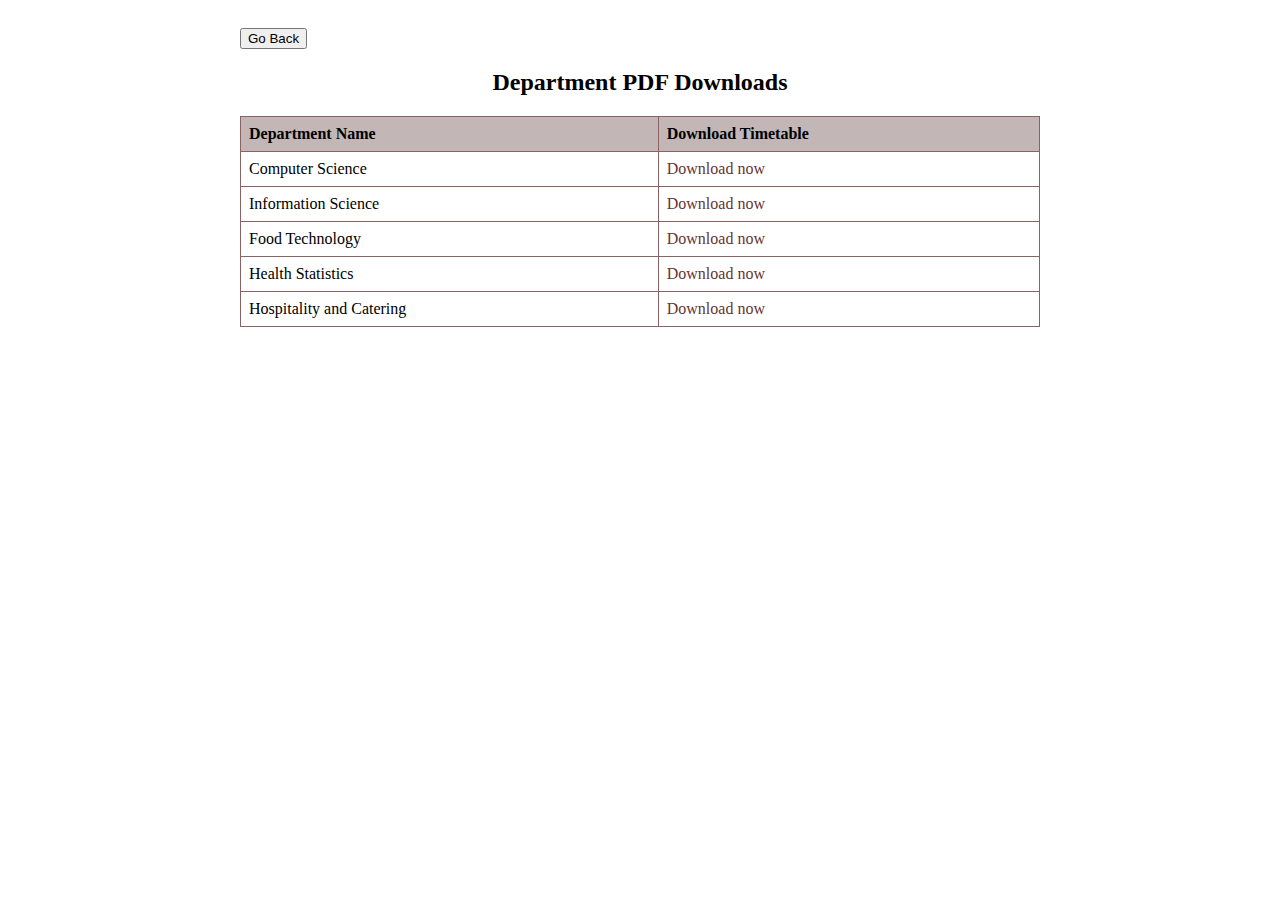
<file: timetable.html>
<!DOCTYPE html>
<html>
<head>
    <meta charset="UTF-8" />
    <title>Timetables</title>
    <link rel="stylesheet" href="stylereg.css">
</head>
<body>
    <div class="container">
        <a href="index.html"><button onclick="goBack()">Go Back</button></a>

        <h2>Department PDF Downloads</h2>
        <table>
            <tr>
                <th>Department Name</th>
                <th>Download Timetable</th>
            </tr>
            <tr>
                <td>Computer Science</td>
                <td><a href="Computer Science 2023_24_Sem 1 - Time Table FINAL.xlsx" download>Download now</a></td>
            </tr>
            <tr>
                <td>Information Science</td>
                <td><a href="Computer Science 2023_24_Sem 1 - Time Table FINAL.xlsx" download>Download now</a></td>
            </tr>
            <tr>
                <td>Food Technology</td>
                <td><a href="Computer Science 2023_24_Sem 1 - Time Table FINAL.xlsx" download>Download now</a></td>
            </tr>
            <tr>
                <td>Health Statistics</td>
                <td><a href="Computer Science 2023_24_Sem 1 - Time Table FINAL.xlsx" download>Download now</a></td>
            </tr>
            <tr>
                <td>Hospitality and Catering </td>
                <td><a href="Computer Science 2023_24_Sem 1 - Time Table FINAL.xlsx" download>Download now</a></td>
            </tr>
          
        </table>
    </div>
</body>
</html>
</file>
<file: stylereg.css>
.container {
    max-width: 800px;
    margin: 0 auto;
    padding: 20px;
}

h2 {
    text-align: center;
    margin-bottom: 20px;
}

table {
    width: 100%;
    border-collapse: collapse;
}

th, td {
    border: 1px solid #8b6262;
    padding: 8px;
    text-align: left;
}

th {
    background-color: #c2b6b6;
}

 a {
    text-decoration: none;
    color: #673333;
}

a:hover {
        text-decoration: underline;}
</file>
